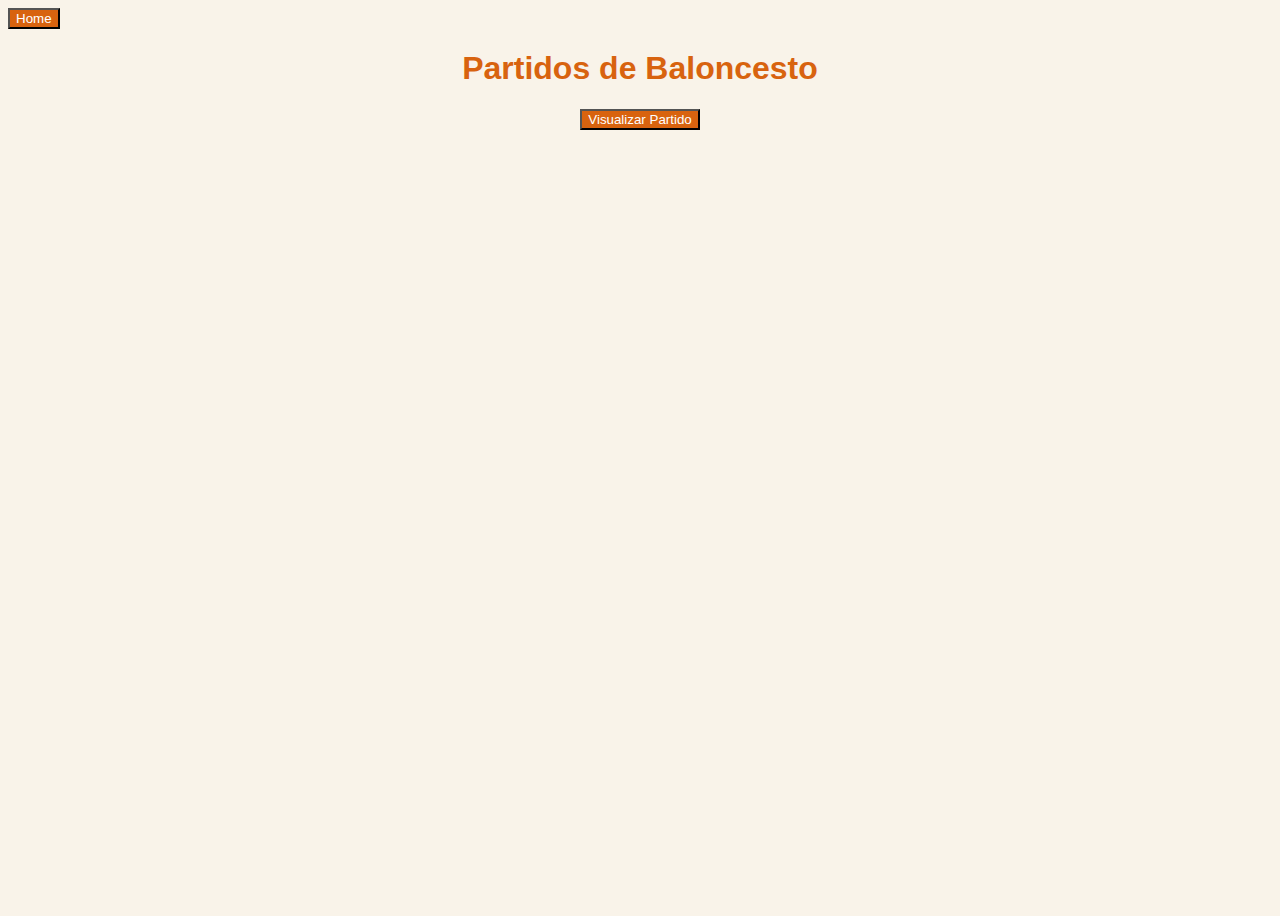
<file: API_basquet/index.html>
<!DOCTYPE html>
<html lang="es">
<head>
  <meta charset="UTF-8">
  <meta name="viewport" content="width=device-width, initial-scale=1.0">
  <title>Basquet</title>
  <link rel="stylesheet" href="styles.css">
  <link rel="shortcut icon" href="Pictures/fondo.png" />

  
</head>
<body>
  <a href="../index.html"><button>Home</button></a>
  <h1>Partidos de Baloncesto</h1>

  <div class="content" >

    <div id="partido-info">

        <p id="partido-day" ></p>
        <p id="partido-season" ></p>

        <div class="equipos">
            <div class="tarjeta">   
                <p id="partido-away-team"></p>
                <p id="partido-away-score"></p>
            </div>

            <div class="tarjeta">
                <p id="partido-home-team"></p>
                <p id="partido-home-score"></p>
            </div>
        </div>
        
        
        
        <div>
            <div id="partido-quarters" class="quarter-container"></div>
        </div>
        
    </div>
    
  </div>
  <div class="generador">
    <button onclick="btnGenerarPartido()">Visualizar Partido</button>
  </div>
  
  
  

  <script src="app.js"></script>
</body>
</html>
</file>
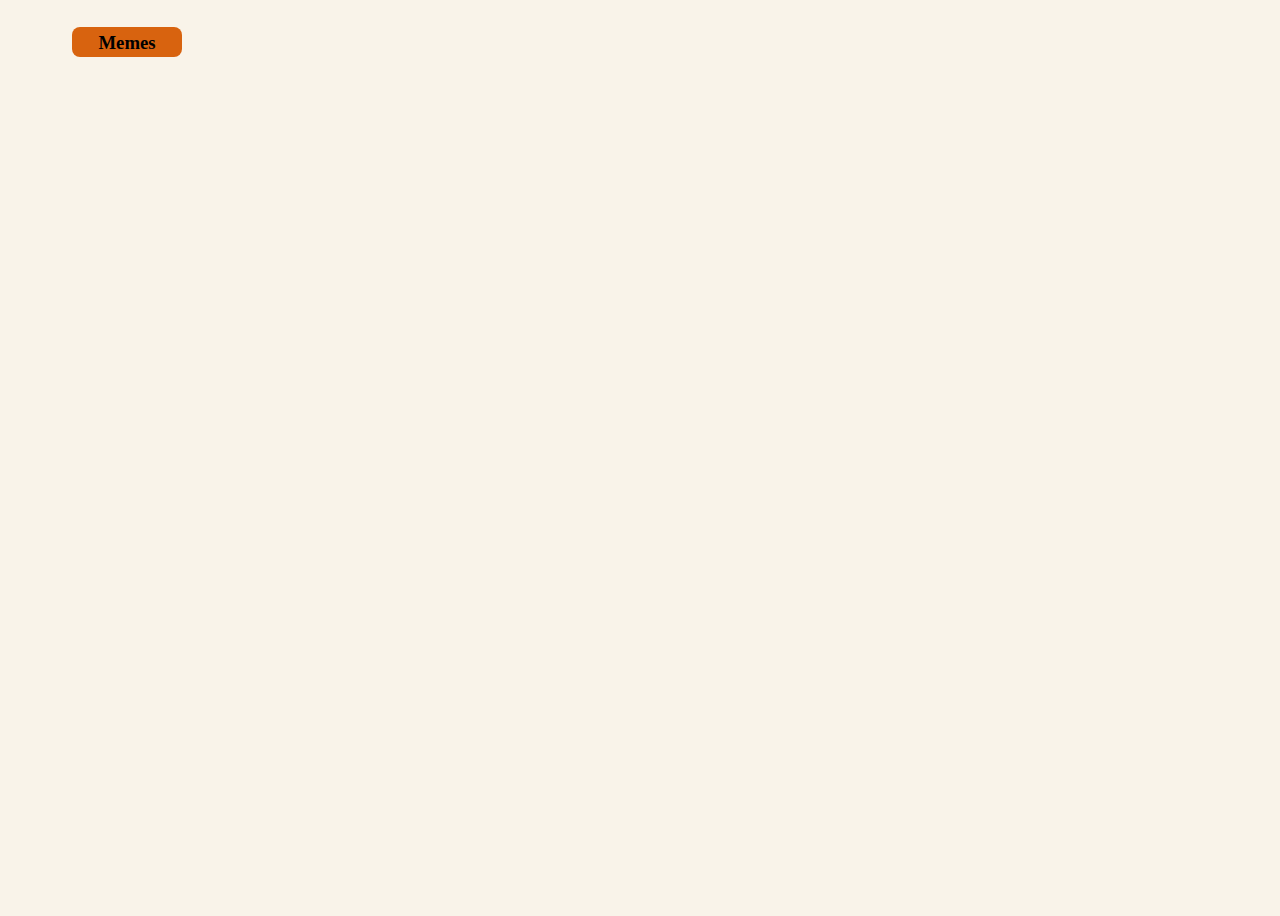
<file: API_memes/index.html>
<!DOCTYPE html>
<html lang="en">
<head>
    <meta charset="UTF-8">
    <meta name="viewport" content="width=device-width, initial-scale=1.0">
    <title>Momazos</title>
    <link rel="stylesheet" href="styles.css">
</head>

<body>

   
    

    <h3 id='memeBtn' onclick="fetchMemes()">Memes </h3>



    <script src="app.js"></script>
    <script src="colorChange.js">   </script>
    
</body>
</html>
</file>
<file: API_basquet/styles.css>
body{
    min-height: 100vh;
    background: #f9f3e9;
    color:black;
    font-family:'Trebuchet MS', 'Lucida Sans Unicode', 'Lucida Grande', 'Lucida Sans', Arial, sans-serif;
  
}

.content {
    display:flex;
    justify-content: center;
    align-items: center;
}
.equipos{
    display: flex;
    flex-wrap: wrap;
    justify-content: center;
    align-items: center;
    
    
}
h1 {
    color: #d8630f;
    text-align: center;
}
.vs{
    padding: 10px;
    width: auto;
    height: auto;
    background-color: #e39157; 
}

button {
    background: #d8630f;
    color: white;
    align-self: center;
}

#partido-info {
    display: none;
    text-align: center;
}

#partido-day {
    font-size: large;
}

.tarjeta {
    text-align: center;
    padding: 10px;
    width: auto;
    height: auto;
    border: 2px solid #e39157;
    border-radius: 15px;
    background: rgba(255, 255, 255, 0.5);
    margin: 30px;
    position: relative;
}

.cuartos{
    justify-content: space-between; 
    flex-wrap: wrap;
}
#partido-quarters{
    display: flex; 
    flex-wrap: wrap;
    border:2px solid #e39157 ;
    align-items: center;
}
.quarter-container {
    padding: 15px;
    border:2px dotted #e39157 ;
   margin: 10px;
   
}


.generador{
    display:flex;
    justify-content: center;
    align-items: center;
}
</file>
<file: API_memes/styles.css>
body{
    width: 100vw;
    height: 100vh;
    display: grid;
    grid-template-rows: 10% 90%;
    overflow: hidden;
    background:#f9f3e9;
    color: white;
}

#memeBtn{
    padding: 5px;
    cursor: pointer;
    border-radius: 8px;
    transition: 250ms;
    width: 100px;
    height: 20px;
    text-align: center;
    margin-left: 5%;
    background: #d8630f;
    color: black;
}

#memeBtn:hover {
    transform: scale(1.2);
  }


  #memes {
    display: flex;
    flex-wrap: wrap;
    height: 100%;
    overflow: scroll;
    width: 100%;
    padding: 10px;
    margin-left: 10px;
  }


  #memes div {
    margin: 10px;
    padding: 5px;
    border-radius: 8px;
    height: auto;
    width: 250px;
  }
  #memes div h4 {
    padding: 5px;
    text-align: center;
    background: none;
    color: rgb(0, 0, 0);
    border-radius: 8px;
    margin: 0;
  }
  
  img {
    width: 250px;
    height: 250px;
    border-radius: 12px;
    transition: 200ms;
  }
  img:hover {
    border-radius: 0px;
    transform: scale(1.2);
  }
</file>
